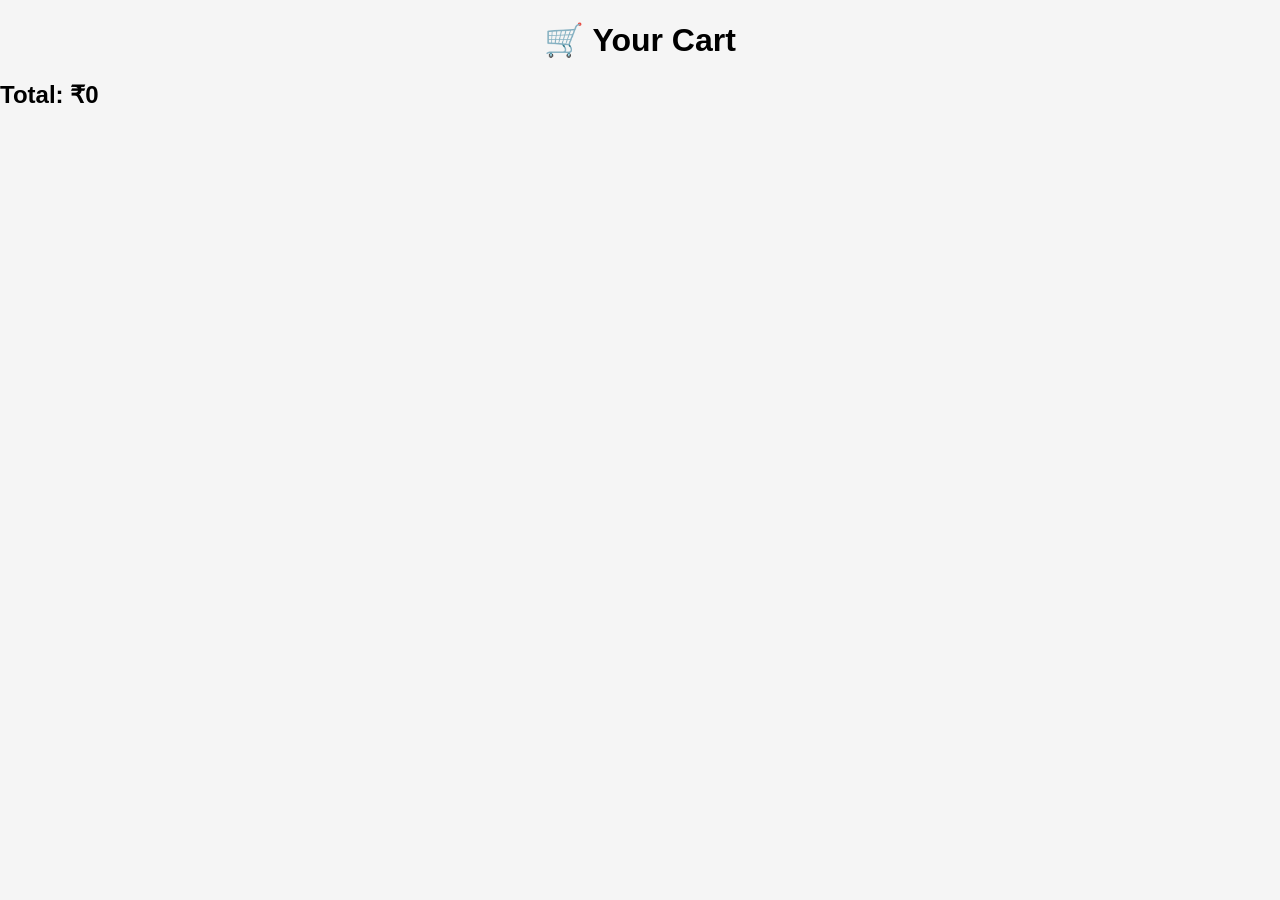
<file: cart.html>
<!DOCTYPE html>
<html>
<head>
  <title>Cart</title>
  <link rel="stylesheet" href="style.css">
</head>
<body>

<h1>🛒 Your Cart</h1>
<div id="cartItems"></div>
<h2>Total: ₹<span id="total"></span></h2>

<script>
let cart = JSON.parse(localStorage.getItem("cart")) || [];

function showCart() {
  let html = "";
  let total = 0;

  cart.forEach((item, index) => {
    html += `
      <p>
        ${item.name} - ₹${item.price}
        <button onclick="removeItem(${index})">❌</button>
      </p>
    `;
    total += item.price;
  });

  document.getElementById("cartItems").innerHTML = html;
  document.getElementById("total").innerText = total;
}

function removeItem(index) {
  cart.splice(index, 1);
  localStorage.setItem("cart", JSON.stringify(cart));
  showCart();
}

showCart();
</script>

</body>
</html>
</file>
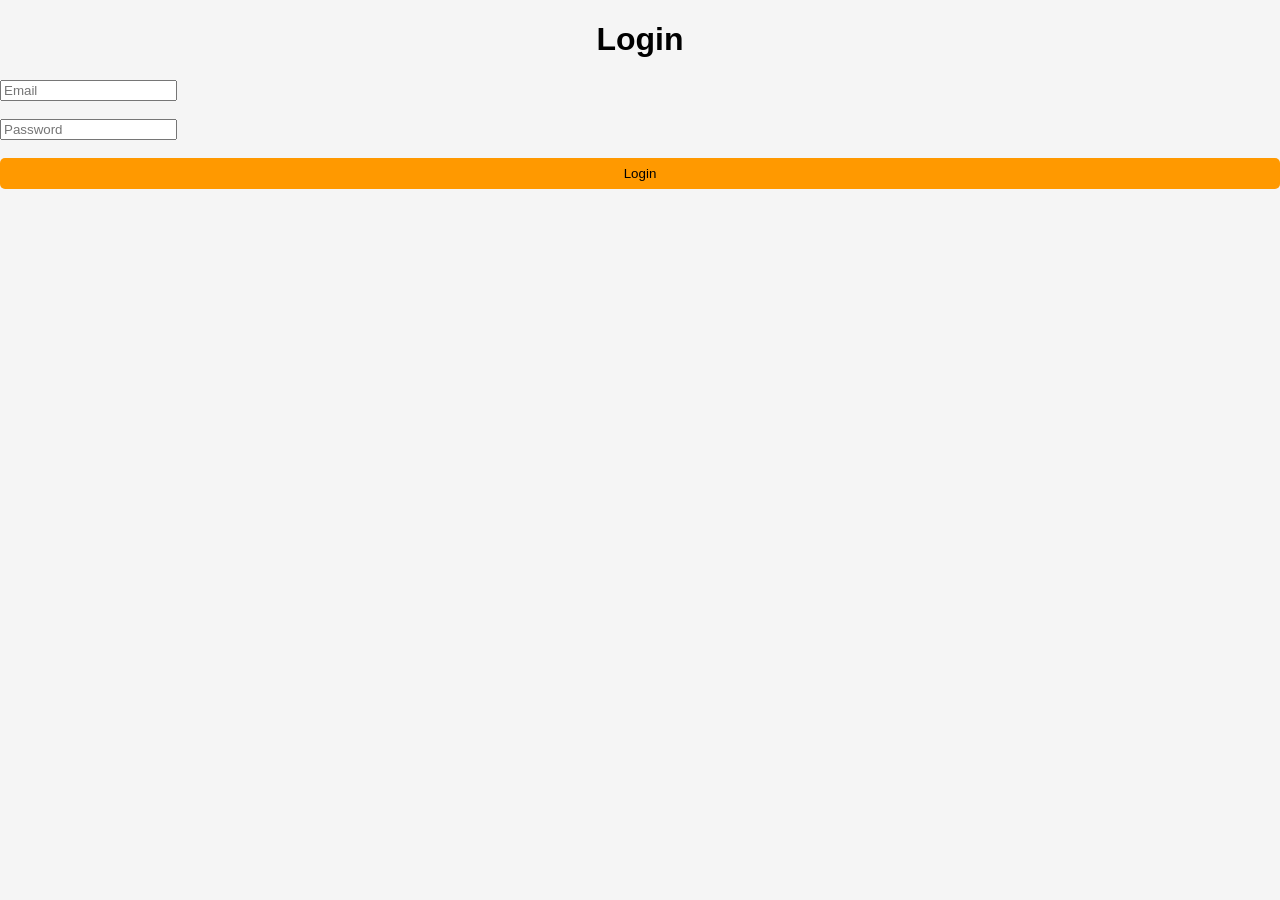
<file: login.html>
<!DOCTYPE html>
<html>
<head>
  <title>Login</title>
  <link rel="stylesheet" href="style.css">
</head>
<body>

<h1>Login</h1>

<input type="text" id="email" placeholder="Email"><br><br>
<input type="password" id="password" placeholder="Password"><br><br>

<button onclick="login()">Login</button>

<script>
function login() {
  let email = document.getElementById("email").value;
  let password = document.getElementById("password").value;

  if(email && password) {
    localStorage.setItem("user", email);
    alert("Login Successful");
    window.location.href = "index.html";
  } else {
    alert("Enter details");
  }
}
</script>

</body>
</html>
</file>
<file: style.css>
body {
  font-family: Arial;
  margin: 0;
  background: #f5f5f5;
}

/* Navbar */
.navbar {
  display: flex;
  justify-content: space-between;
  align-items: center;
  background: #131921;
  color: white;
  padding: 10px 20px;
}

.navbar input {
  width: 40%;
  padding: 7px;
  border-radius: 5px;
  border: none;
}

.navbar a {
  color: white;
  margin-left: 10px;
  text-decoration: none;
}

/* Products */
h1 {
  text-align: center;
}

#products {
  display: flex;
  flex-wrap: wrap;
  justify-content: center;
  gap: 20px;
  padding: 20px;
}

.card {
  background: white;
  padding: 15px;
  width: 180px;
  border-radius: 10px;
  box-shadow: 0 0 10px #ccc;
  transition: 0.3s;
}

.card:hover {
  transform: scale(1.05);
}

.card img {
  width: 100%;
  border-radius: 10px;
}

button {
  background: #ff9900;
  border: none;
  padding: 8px;
  width: 100%;
  cursor: pointer;
  border-radius: 5px;
}
.categories {
  text-align: center;
  margin: 10px;
}

.categories button {
  margin: 5px;
  padding: 8px 12px;
  border: none;
  background: #232f3e;
  color: white;
  cursor: pointer;
  border-radius: 5px;
  transition: 0.3s;
}

.categories button:hover {
  background: #ff9900;
}
</file>
